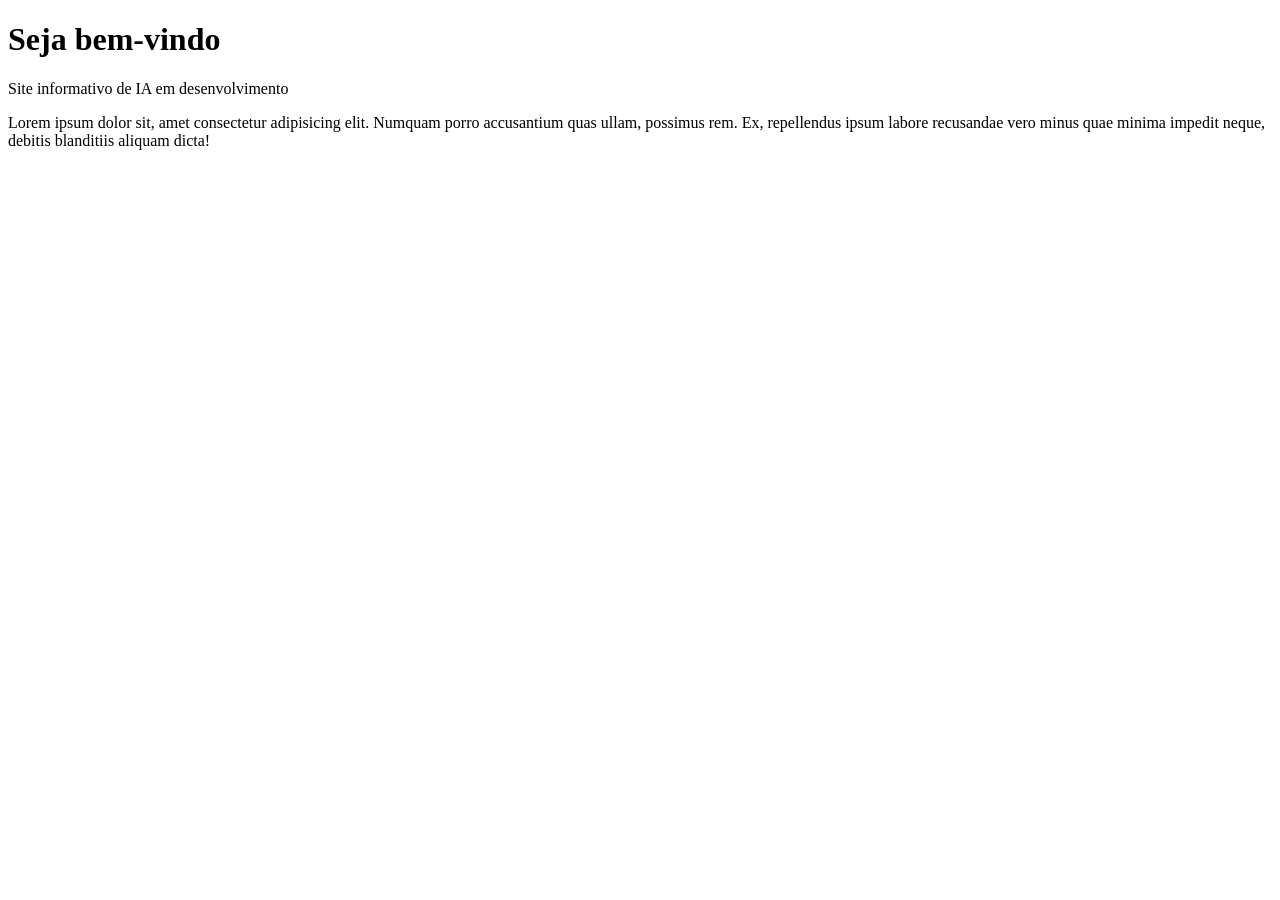
<file: docs/HTML/pag-inicial.html>
<!DOCTYPE html>
<html lang="pt-BR">
<head>
    <meta charset="UTF-8">
    <meta name="viewport" content="width=device-width, initial-scale=1.0">
    <title>Página Inicial</title>
</head>
<body>
    <h1>Seja bem-vindo</h1>
    <p>Site informativo de IA em desenvolvimento</p>
    <p>Lorem ipsum dolor sit, amet consectetur adipisicing elit. Numquam porro accusantium quas ullam, possimus rem. Ex, repellendus ipsum labore recusandae vero minus quae minima impedit neque, debitis blanditiis aliquam dicta!</p>
</body>
</html>
</file>
